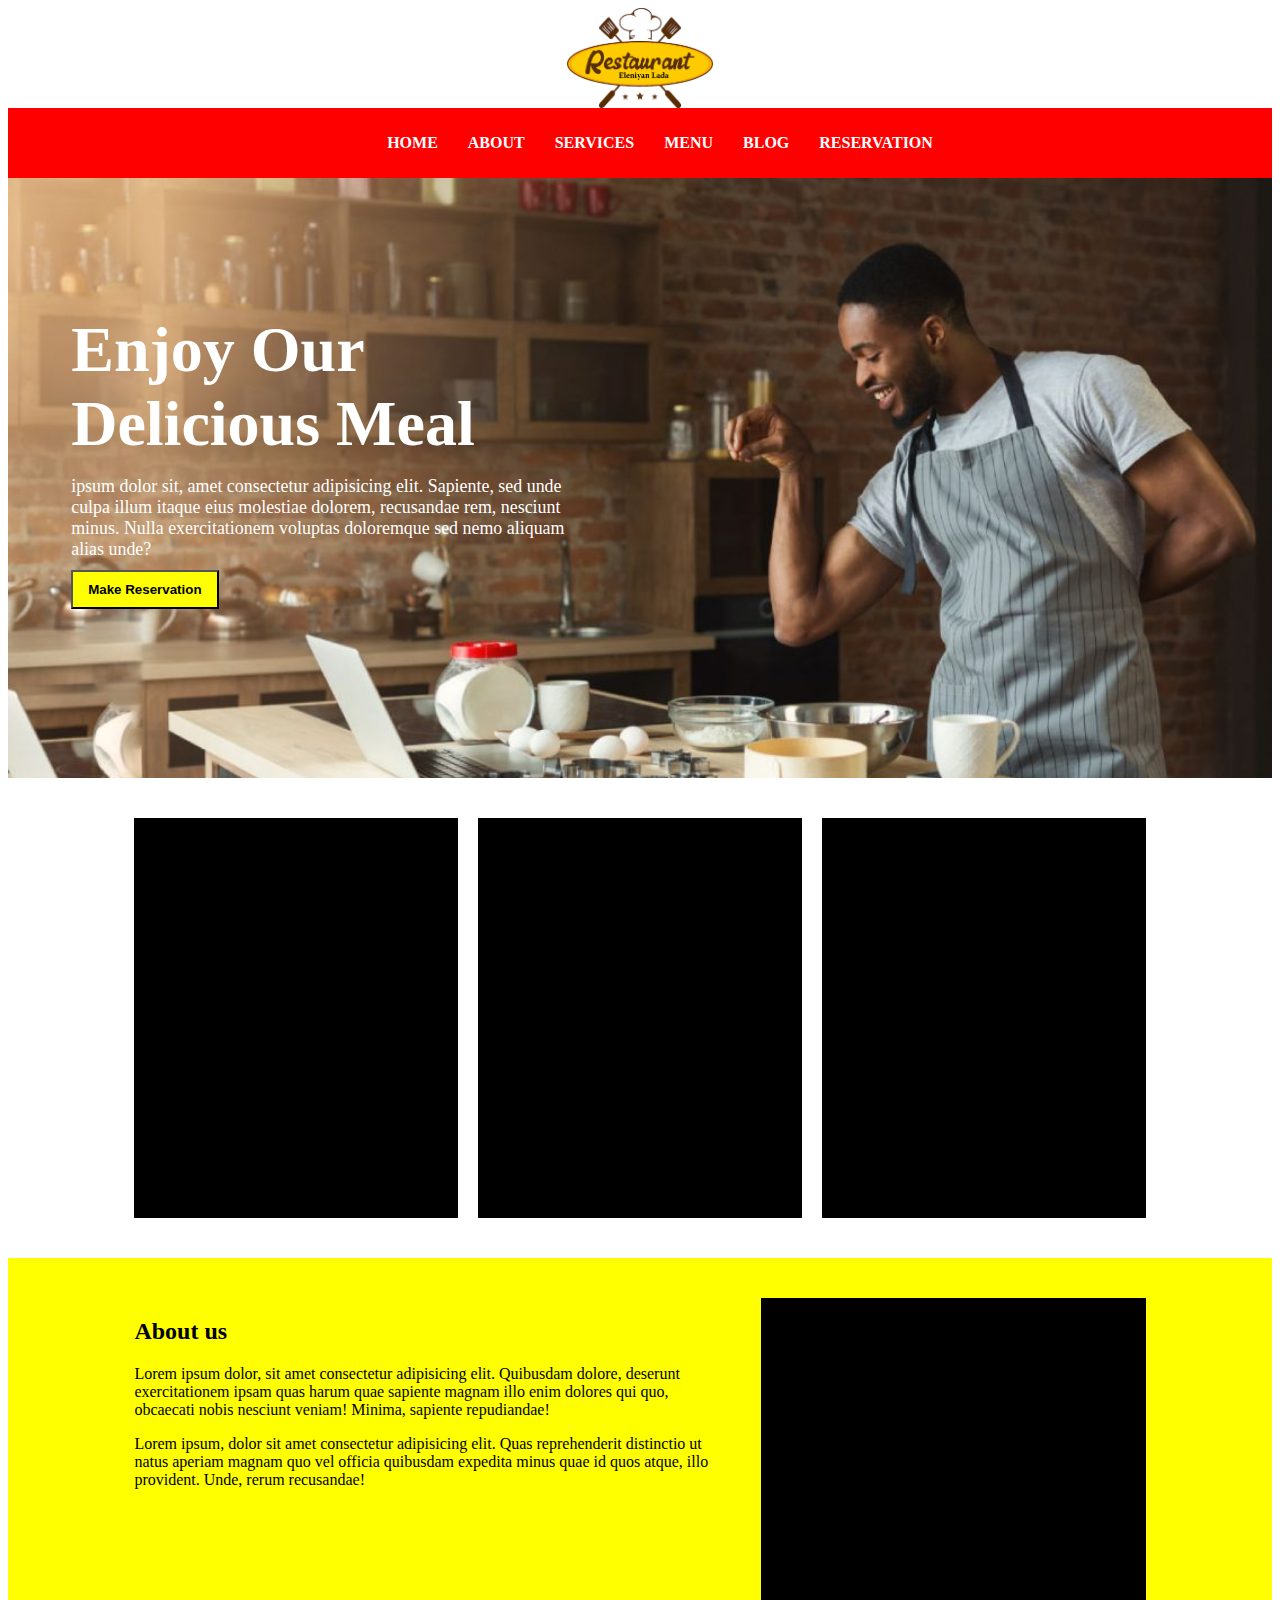
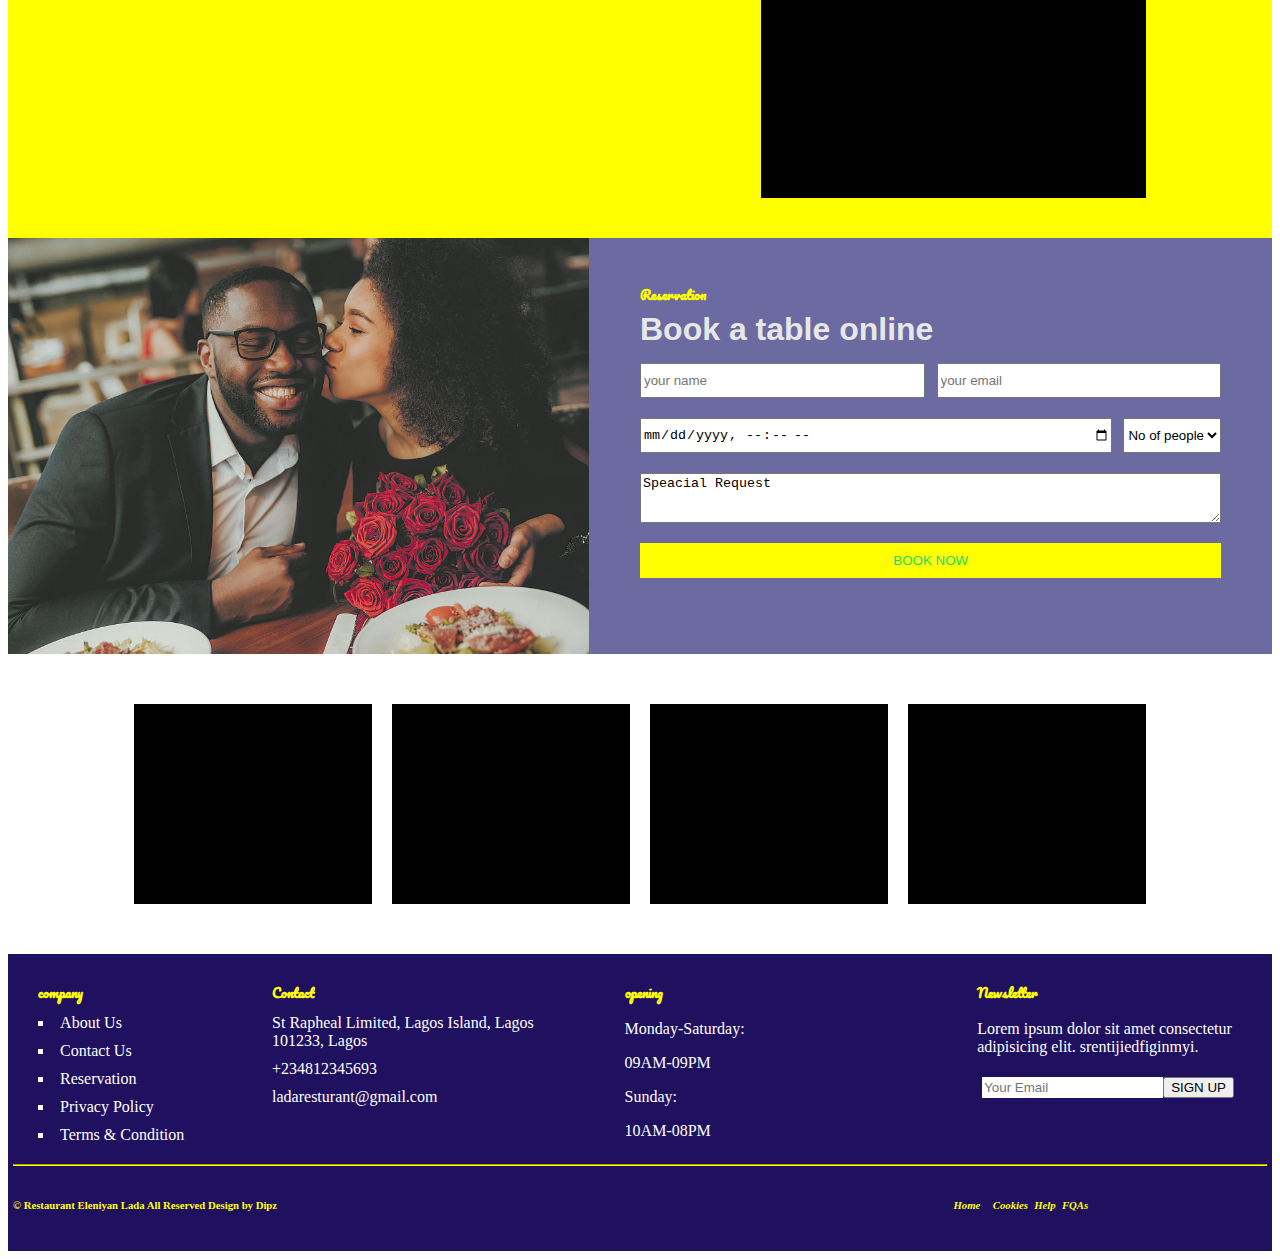
<file: index.html>
<html lang="en">
  <head>
    <meta charset="UTF-8" />
    <meta name="viewport" content="width=device-width, initial-scale=1.0" />
    <title>restaurant dipz</title>
    <link
      href="Favicon@2x.png"
      rel="icon"
      type="image/x-icon"
    />

    <link rel="preconnect" href="https://fonts.googleapis.com" />
    <link rel="preconnect" href="https://fonts.gstatic.com" crossorigin />
    <link
      href="https://fonts.googleapis.com/css2?family=Pacifico&display=swap"
      rel="stylesheet"
    />

    <style>
      nav {
        background-color: red;
        color: white;
        padding: 10px;
      }

      nav a {
        color: white;
        text-decoration: none;
        font-weight: bolder;
        text-transform: uppercase;
      }

      nav a:hover{
        color: yellow;
      }

      nav ul {
        list-style: none;
        display: flex;
        justify-content: center;
        column-gap: 30px;
      }
      .banner {
        background-color: blue;
        height: 600px;
        background-image: url(banner.jpg);
        background-repeat: no-repeat;
        background-size: cover; position: relative;
      }
      .banner div {
        color: white;
        width: 40%;
        position: absolute;
        top: 20%;
        left: 5%;
      }
      .banner h2{
        font-size:5vw ;
        margin: 15px 0;
      }
      .banner p{ font-size: 1.4vw;
        margin: 10px 0;
      }
.banner button{
  padding: 10px 15px;
  background-color: yellow;
  font-weight: bold ;

}
.banner button:hover{background-color: red;
  color: white;
cursor: pointer;
}
      .service {
        display: flex;
        column-gap: 20px;
        padding: 40px 10%;
      }
      .service section {
        height: 400px;
        background-color: black;
        flex: 1;
      }

      .about {
        background-color: yellow;
        display: flex;
        padding: 40px 10%;
        column-gap: 5%;
      }

      .about-img {
        background-color: black;
        height: 500px;
      }
      .reserve {
        display: flex;
      }
      .reserve-img {
        background-image: url(couple.jpg);
        flex: 1;
        background-size: cover;
      }
      .reserve-form {
        flex: 1;
        padding: 40px 4%;
        background-color: rgb(107, 107, 161);
        color: white;
      }

      .reserve-form h5 {
        color: yellow;
        font-family: "Pacifico", cursive;
        margin: 5px 0px;
      }
      .reserve-form h3 {
        color: rgb(231, 231, 231);
        font-family: Arial, Helvetica, sans-serif;
        font-size: 2rem;
        margin: 5px 0px 15px 0px;
      }

      .reserve-form input {
        height: 35px;
        width: 100%;
        margin-bottom: 20px;
      }

      .reserve-form div {
        display: flex;
        column-gap: 2%;
      }

      .reserve-form textarea {
        width: 100%;
        margin-bottom: 20px;
        height: 50px;
      }

      .reserve-form select {
        flex: 1;
        height: 35px;
      }
      .box {
        display: flex;
        column-gap: 20px;
        padding: 50px 10%;
      }
      .box section {
        background-color: black;
        flex: 1;
        height: 200px;
      }
      
      hr{
           border-color: yellow;}

footer li{margin-bottom: 10px;}
footer h5{margin-bottom: 10px;
  color: yellow;
        font-family: "Pacifico", cursive;
        
       }



       .foot{
        width: padding: 5%;
        background-color: rgb(31, 16, 96);
        color: white;
        padding: 5px;
        border: none; 
        
      }


    </style>
  </head>
  <body>
    <header>
      <center>
        <a href="index.html"
          ><img
            src="Lada logo@2x.png"
            alt="logo"
            height="100px"
        /></a>
      </center>
    </header>
    <nav>
      <ul>
        <a href="index.html"><li>Home</li></a>
        <a href="about.html"> <li>About</li></a>
        <a href="service.html"><li>Services</li></a>
        <a href="menu.html"><li>Menu</li></a>
        <a href="blog.html"> <li>Blog</li></a>
        <a href="reserve.html"> <li>Reservation</li></a>
      </ul>
    </nav>

    <main class="banner">
      <div>
        <h2>Enjoy Our Delicious Meal</h2>

        <p>
          ipsum dolor sit, amet consectetur adipisicing elit. Sapiente, sed unde
          culpa illum itaque eius molestiae dolorem, recusandae rem, nesciunt
          minus. Nulla exercitationem voluptas doloremque sed nemo aliquam alias
          unde?
        </p>

        <button>Make Reservation</button>
      </div>
    </main>

    <main class="Service">
      <section></section>
      <section></section>
      <section></section>
    </main>
    <main class="About">
      <section style="flex: 3">
        <h2>About us</h2>
        <p>
          Lorem ipsum dolor, sit amet consectetur adipisicing elit. Quibusdam
          dolore, deserunt exercitationem ipsam quas harum quae sapiente magnam
          illo enim dolores qui quo, obcaecati nobis nesciunt veniam! Minima,
          sapiente repudiandae!
        </p>
        <p>
          Lorem ipsum, dolor sit amet consectetur adipisicing elit. Quas
          reprehenderit distinctio ut natus aperiam magnam quo vel officia
          quibusdam expedita minus quae id quos atque, illo provident. Unde,
          rerum recusandae!
        </p>
      </section>
      <section class="about-img" style="flex: 2"></section>
    </main>
    <main class="reserve">
      <section class="reserve-img"></section>

      <section class="reserve-form">
        <form>
          <h5>Reservation</h5>
          <h3>Book a table online</h3>
          <div>
            <input type="text" placeholder="your name" />
            <input type="email" placeholder="your email" name="http" id="" />
          </div>
          <div>
            <input type="datetime-local" placeholder="date & time" id="" />
            <select>
              <option>No of people</option>
              <option>1 person</option>
              <option>2 people</option>
              <option>3 people</option>
              <option>4 people</option>
              <option>5 people</option>
            </select>
          </div>
          <textarea rows="10px">Speacial Request</textarea>
          <input
            type="submit"
            value="BOOK NOW"
            style="
              background-color: yellow;
              color: rgb(23, 220, 118);
              border: none;
            "
          />
        </form>
      </section>
    </main>
    <main class="box">
      <section></section>
      <section></section>
      <section></section>
      <section></section>
    </main>


 
  
    <footer>
     
    
      <footer class="foot">
  
        <section style="display: flex;
         column-gap: 5%;
          flex: 1;">
        <div style="list-style: square;
         margin: 0 2%;">
  
  
  
  
  
  
          <h5 class="com">company</h5>
        <li>About Us</li>
        <li>Contact Us</li>
        <li>Reservation</li>
        <li>Privacy Policy</li>
        <li>Terms & Condition</li>
          </div>
  <div style="list-style: none; flex: 1;">
  <h5 class="con">Contact</h5>
  <li>St Rapheal Limited, Lagos Island, Lagos 101233, Lagos</li>
  <li>+234812345693</li>
  <li>ladaresturant@gmail.com</li>
  </div>
  <div style="flex: 1;">
  <h5 class="ope">opening</h5>
  <p>Monday-Saturday:</p>
  <p>09AM-09PM</p>
  <p>Sunday:</p>
  <p>10AM-08PM</p>
  
  </div>
  <div style="flex: 1;">
    <h5 class="new">Newsletter</h5>
    
    <p>Lorem ipsum dolor sit amet consectetur <br>adipisicing elit. srentijiedfiginmyi.</p>
  
    <aside style="display: flex; width: 100%; padding: 5px; ">
      <input type="email" placeholder="Your Email" style="border: none; flex 2">
    
      <input type="submit" value="SIGN UP" >
  
    </div>
  
  </section>
   
  <hr>
  
        <section style="display: flex;">
          
            <h6 style="flex: 3; color: yellow;">
              &#169; Restaurant Eleniyan Lada All Reserved Design by Dipz
        
            </h6>
        <h6 style="display: flex;list-style: none; column-gap: 2%; flex: 1; color:yellow ;">
         <I> <li>Home<li></I>
         <I> <li>Cookies</li></I>
         <I><li>Help</li></I>
         <I><li>FQAs</li></I>
        </H6>  
        </section>
      
      
      </footer>




   
  </body>
</html>
</file>
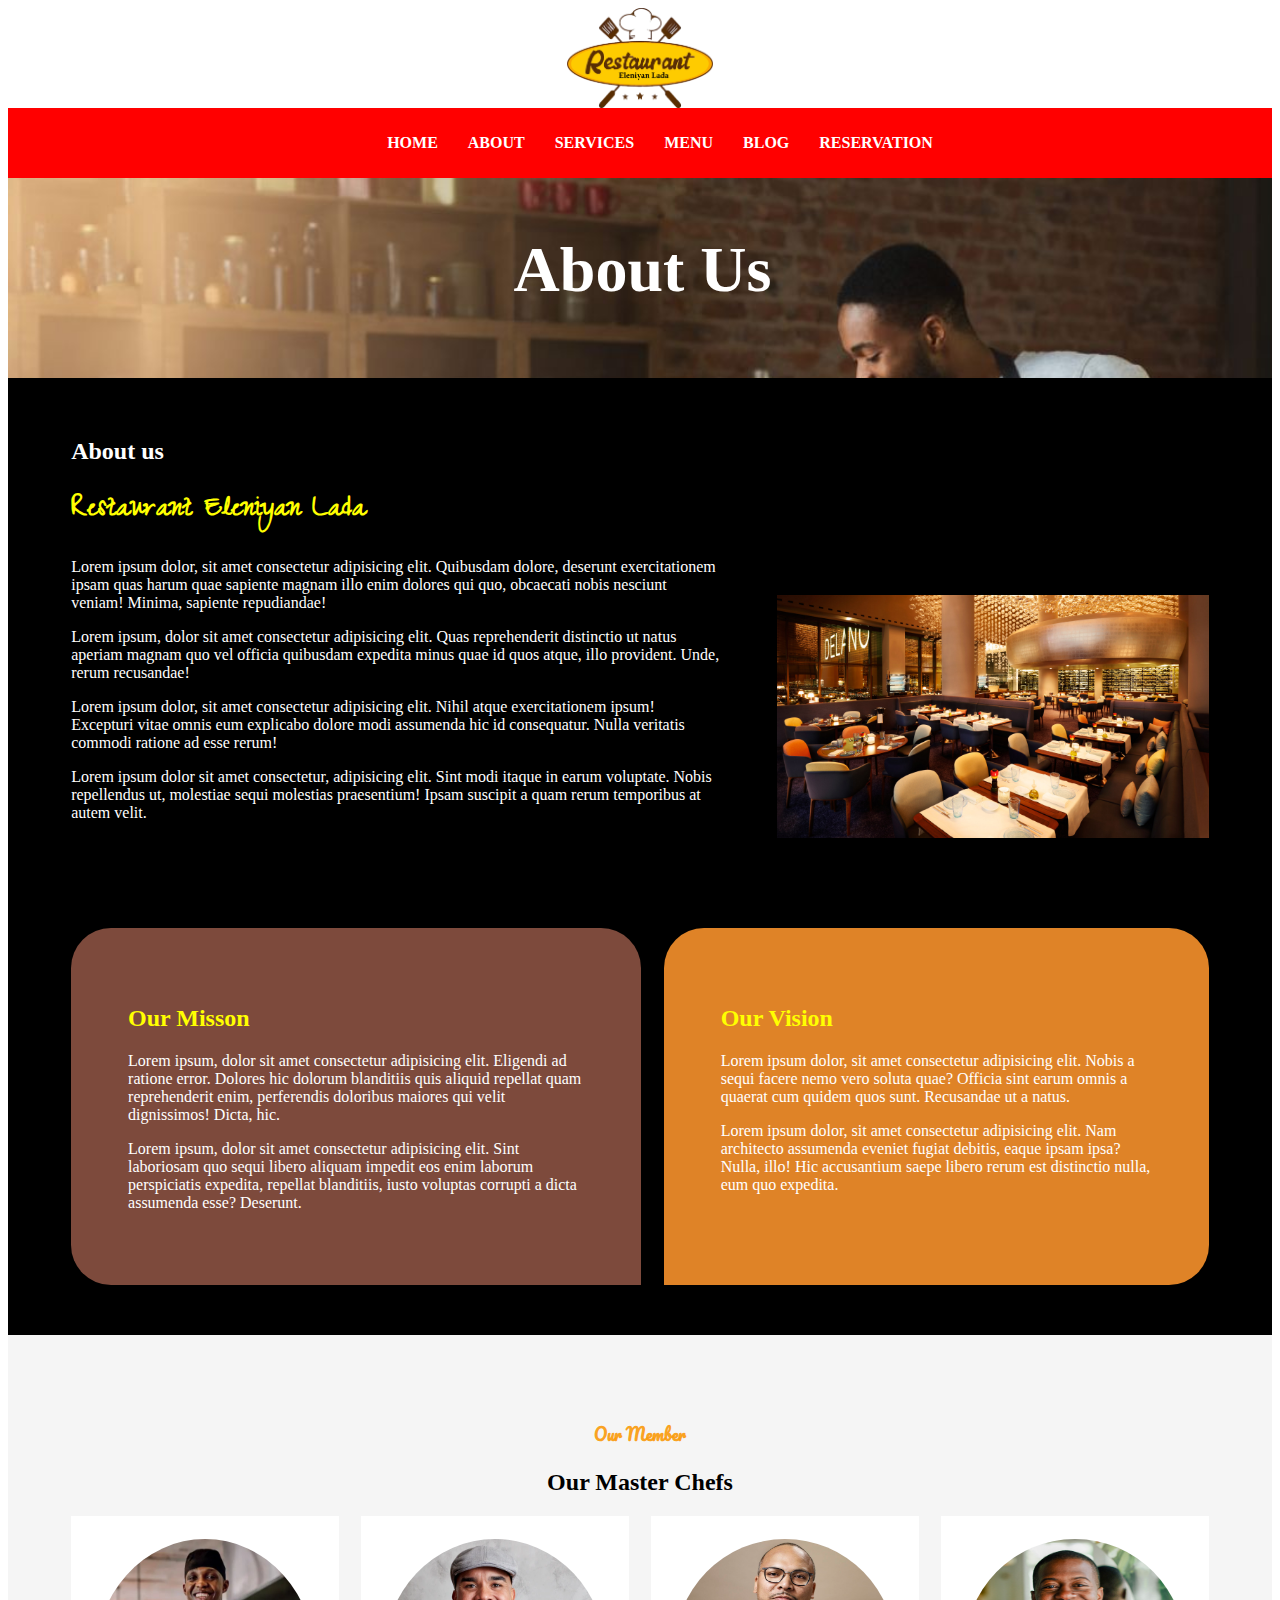
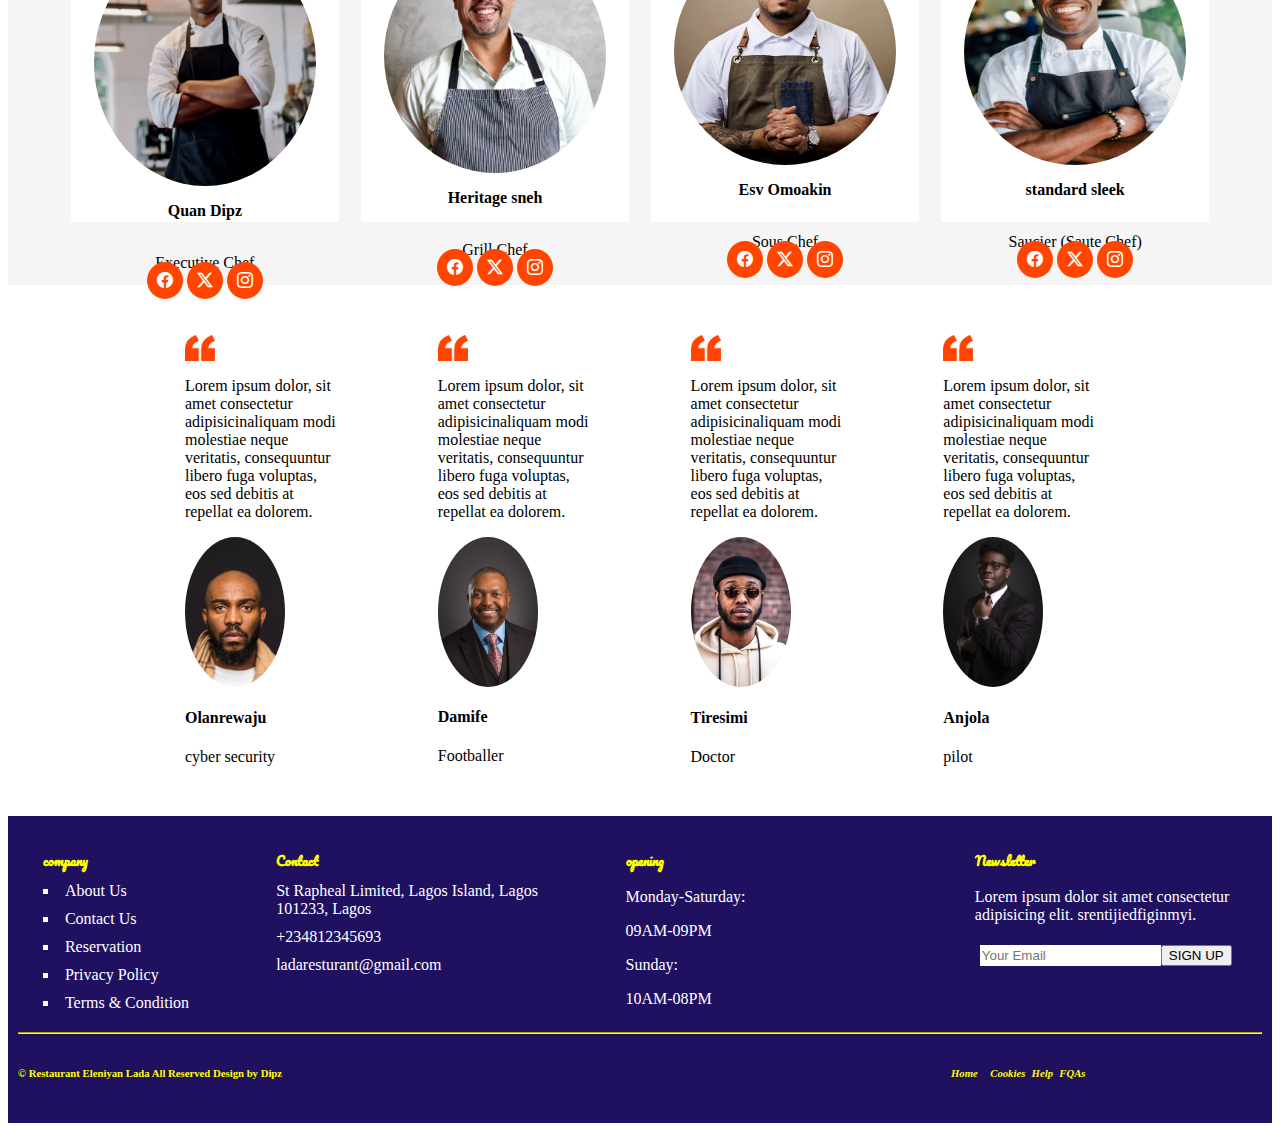
<file: about.html>
<html lang="en">
  <head>
    <meta charset="UTF-8" />
    <meta name="viewport" content="width=device-width, initial-scale=1.0" />
    <title>restaurant dipz</title>
    <link
      href="Favicon@2x.png"
      rel="icon"
      type="image/x-icon"
    />

    <link rel="preconnect" href="https://fonts.googleapis.com" />
    <link rel="preconnect" href="https://fonts.gstatic.com" crossorigin />
    <link
      href="https://fonts.googleapis.com/css2?family=Pacifico&display=swap"
      rel="stylesheet"
    />
    <link rel="preconnect" href="https://fonts.googleapis.com">
<link rel="preconnect" href="https://fonts.gstatic.com" crossorigin>
<link href="https://fonts.googleapis.com/css2?family=Abril+Fatface&family=Pacifico&family=Zeyada&display=swap" rel="stylesheet">

    <style>

@import url("https://cdn.jsdelivr.net/npm/bootstrap-icons@1.11.3/font/bootstrap-icons.min.css");


#sticky{

position: sticky;
top:0;
z-index: 2;
background-color: white;

}





      nav {
        background-color: red;
        color: white;
        padding: 10px;
      }

      nav a {
        color: white;
        text-decoration: none;
        font-weight: bolder;
        text-transform: uppercase;
      }

      nav a:hover{
        color: yellow;
      }

      nav ul {
        list-style: none;
        display: flex;
        justify-content: center;
        column-gap: 30px;
      }
      .banner {
        background-color: blue;
        height: 200px;
        background-image: url(banner.jpg);
        background-repeat: no-repeat;
        background-size: cover; position: relative;
      }
      .banner div {
        color: white;
        width: 40%;
        position: absolute;
        top: 20%;
        left: 40%;
      }
      .banner h2{
        font-size:5vw ;
        margin: 15px 0;
      }
     
.banner button:hover{background-color: red;
  color: white;
cursor: pointer;
}
      .service {
        display: flex;
        column-gap: 20px;
        padding: 40px 10%;
      }
      .service section {
        height: 400px;
        background-color: black;
        flex: 1;
      }

      .about {
        background-color: black;
        display: flex;
        padding: 40px 5%;
        column-gap: 5%;
        align-items: end;
      }
      .about p {
        color: white;
      }
      
      
      .buju {background-color:rgb(223, 131, 39);
 padding: 5% 5%; border-top-right-radius: 40px; 
border-top-left-radius: 40px;
 border-bottom-right-radius: 40px;}

    .team {
padding: 5%;
background-color: whitesmoke;

    }
.team h4 {
  color: rgba(250, 155, 13, 0.923);
font-family:  "Pacifico", cursive;
}
    .team section{
      display: flex;
      column-gap: 2%;
    }
    .team img{
      border-radius: 50%;
      width: 100%;
      transition: height 1s;

            overflow: hidden;
    }

    .team div:hover {
            height: 300px;
            
        }

    .team i {
            background-color: orangered;
            color: white;
            padding: 10px;
            border-radius: 50%;
            
            
            
        }




    .team div{
      flex: 1;
            text-align: center;
            background-color: white;
            padding: 2%;
            height: 260px;
            
    }


    .if {
            display: flex;
            column-gap: 5%px;
            padding: 0% 10%;
        }

        .if article {
            flex: 1;

        }

        .if section {
            
            align-items: center;
            padding: 5% 5%;
            column-gap: 3%;
        }

        article img {
            border-radius: 50%;
            width: 100px;
        }

        .if article {

            margin: 0
        }

        .if aside {
            flex: 8;
        }

    
      
    
    
  




      .box {
        display: flex;
        column-gap: 5%;
        padding: 5%;
      }
      .box section {
        background-color: rgb(0, 0, 0);
        flex: 1;
        border-radius: 20px; height: 250px;
        text-align: center;padding: 3%; margin: 5px 0px;
      }

      footer {
        background-color: rgb(31, 16, 96);
        color: white;
        padding: 5px;
        border: none; 
      }
      
.box p{color: white;}


.box h3{ font-family: "Pacifico", cursive;
        color: yellow}

        
        hr{
           border-color: yellow;}

footer li{margin-bottom: 10px;}
footer h5{margin-bottom: 10px;
  color: yellow;
        font-family: "Pacifico", cursive;
       }
       @media only screen and (max-width:600px){

        .about {
        background-color: black;
        display: flex;
        padding: 40px 5%;
        flex-direction: column-reverse;} 
       }

       .foot{
        width: padding: 5%;
      }
     

       

    </style>
  </head>
  <body>

   <main id="sticky">
      
      <header>
        <center>
          <a href="index.html"
            ><img
              src="Lada logo@2x.png"
              alt="logo"
              height="100px"
          /></a>
        </center>
      </header>
      <nav>
        <ul>
          <a href="index.html"><li>Home</li></a>
          <a href="about.html"> <li>About</li></a>
          <a href="service.html"><li>Services</li></a>
          <a href="menu.html"><li>Menu</li></a>
          <a href="blog.html"> <li>Blog</li></a>
          <a href="reserve.html"> <li>Reservation</li></a>
        </ul>
      </nav>
  
   </main>

    <main class="banner">
      <div>
        <h2>About Us</h2>

    </main>

    <main class="About">
      <section style="flex: 3">
        <h2 style="color: white;">
          About us</h2>


        <h1 style="
        font-family: 'Zeyada', cursive;
         color: yellow;" >
         Restaurant Eleniyan Lada</h1>
        
        <p>
          Lorem ipsum dolor, sit amet consectetur adipisicing elit. Quibusdam
          dolore, deserunt exercitationem ipsam quas harum quae sapiente magnam
          illo enim dolores qui quo, obcaecati nobis nesciunt veniam! Minima,
          sapiente repudiandae!
        </p>
        <p>
          Lorem ipsum, dolor sit amet consectetur adipisicing elit. Quas
          reprehenderit distinctio ut natus aperiam magnam quo vel officia
          quibusdam expedita minus quae id quos atque, illo provident. Unde,
          rerum recusandae!
        </p>
        <p>Lorem ipsum dolor, sit amet consectetur adipisicing elit. Nihil atque exercitationem ipsum! Excepturi vitae omnis eum explicabo dolore modi assumenda hic id consequatur. Nulla veritatis commodi ratione ad esse rerum!</p>
        <p>Lorem ipsum dolor sit amet consectetur, adipisicing elit. Sint modi itaque in earum voluptate. Nobis repellendus ut, molestiae sequi molestias praesentium! Ipsam suscipit a quam rerum temporibus at autem velit.</p>
        
      </section>
      <section style="flex: 2;">
      <img src="aboutpic.jpg" 
      width="100%"> 
      
     </section>
   

    </main>
      
     <div style="display: flex; 
     column-gap: 2%;
      background-color: black; 
      color: white;
       padding: 4% 5%;">

      <section style="background-color:rgba(144, 85, 69, 0.872);
       padding: 5% 5%;
        border-top-right-radius: 40px; 
        border-bottom-left-radius: 40px;
         border-top-left-radius: 40px; ">


        <h2 style="color: yellow;">Our Misson</h2>
        
        <p>Lorem ipsum, dolor sit amet consectetur adipisicing elit. Eligendi ad ratione error. Dolores hic dolorum blanditiis quis aliquid repellat quam reprehenderit enim, perferendis doloribus maiores qui velit dignissimos! Dicta, hic.</p>
        <p>Lorem ipsum, dolor sit amet consectetur adipisicing elit. Sint laboriosam quo sequi libero aliquam impedit eos enim laborum perspiciatis expedita, repellat blanditiis, iusto voluptas corrupti a dicta assumenda esse? Deserunt.</p>
      </section>

<section class="buju">


<h2 style="color: yellow;">Our Vision</h2>
<p>Lorem ipsum dolor, sit amet consectetur adipisicing elit. Nobis a sequi facere nemo vero soluta quae? Officia sint earum omnis a quaerat cum quidem quos sunt. Recusandae ut a natus.</p>
<p>Lorem ipsum dolor, sit amet consectetur adipisicing elit. Nam architecto assumenda eveniet fugiat debitis, eaque ipsam ipsa? Nulla, illo! Hic accusantium saepe libero rerum est distinctio nulla, eum quo expedita.</p>

</section>

     </div>

     <main  class="team">
<center><h4>Our Member</h4></center>
<center><h2>Our Master Chefs</h2></center>
<section>

<div>
<img src="chef3.jpg" height="95%">
<p><b>Quan Dipz</b></p> <br>
Executive Chef



<article>
  <i class="bi bi-facebook"></i>
  <i class="bi bi-twitter-x"></i>
  <i class="bi bi-instagram"></i>
</article>


</div>



<div>
  <img src="chef2.webp" height="90%">
  <p><b>Heritage sneh</b></p> <br>
  Grill Chef

  <article><i class="bi bi-facebook"></i>
    <i class="bi bi-twitter-x"></i>
    <i class="bi bi-instagram"></i>
</article>
  </div>


  
<div>
  <img src="chef1.jpeg" height="87%" >
  <p><b>Esv Omoakin</b></p> <br>
  Sous Chef

  <article><i class="bi bi-facebook"></i>
    <i class="bi bi-twitter-x"></i>
    <i class="bi bi-instagram"></i>
</article>
  </div>


  
<div >
  <img src="chef4.jpg"  width="50%" height="87%">
  <p><b>standard sleek</b></p> <br>
  Saucier (Saute Chef)


  <article><i class="bi bi-facebook"></i>
    <i class="bi bi-twitter-x"></i>
    <i class="bi bi-instagram"></i>
</article>
  </div>
</section>





     </main>
<Main class="if">
<Section>
<img src="symbol of hope.jpg" width="30px">
<p>Lorem ipsum dolor, sit amet consectetur adipisicinaliquam modi molestiae neque veritatis, consequuntur libero fuga voluptas, eos sed debitis at repellat ea dolorem.</p>


  <div>
<article><img src="cost4.jpeg"></article>

<aside>
<h4><b>Olanrewaju</b></h4>
cyber security
</aside>
  </div>
</Section>


<Section>
  <img src="symbol of hope.jpg" width="30px">
  <p>Lorem ipsum dolor, sit amet consectetur adipisicinaliquam modi molestiae neque veritatis, consequuntur libero fuga voluptas, eos sed debitis at repellat ea dolorem.</p>
  
  
    <div>
  <article><img src="cost2.jpeg"></article>

  <aside>
  <h4><b>Damife</b></h4>
  Footballer
  </aside>
    </div>
  </Section>

  <Section>
    <img src="symbol of hope.jpg" width="30px">
    <p>Lorem ipsum dolor, sit amet consectetur adipisicinaliquam modi molestiae neque veritatis, consequuntur libero fuga voluptas, eos sed debitis at repellat ea dolorem.</p>
    
    
      <div>
    <article><img src="cost3.jpg"></article>
    <aside>
    <h4><b>Tiresimi</b></h4>
    Doctor
  </aside>
        
      </div>
    </Section>


    <Section>
      <img src="symbol of hope.jpg" width="30px">
      <p>Lorem ipsum dolor, sit amet consectetur adipisicinaliquam modi molestiae neque veritatis, consequuntur libero fuga voluptas, eos sed debitis at repellat ea dolorem.</p>
      
      
        <div>
      <article><img src="cost1.jpg" width="0%" ></article>

      <aside>
      <h4><b>Anjola</b></h4>
      pilot
    </aside>
        </div>
      </Section>


</Main>
    
  
    <footer>
     
    
    <footer class="foot">

      <section style="display: flex;
       column-gap: 5%;
        flex: 1;">
      <div style="list-style: square;
       margin: 0 2%;">






        <h5 class="com">company</h5>
      <li>About Us</li>
      <li>Contact Us</li>
      <li>Reservation</li>
      <li>Privacy Policy</li>
      <li>Terms & Condition</li>
        </div>
<div style="list-style: none; flex: 1;">
<h5 class="con">Contact</h5>
<li>St Rapheal Limited, Lagos Island, Lagos 101233, Lagos</li>
<li>+234812345693</li>
<li>ladaresturant@gmail.com</li>
</div>
<div style="flex: 1;">
<h5 class="ope">opening</h5>
<p>Monday-Saturday:</p>
<p>09AM-09PM</p>
<p>Sunday:</p>
<p>10AM-08PM</p>

</div>
<div style="flex: 1;">
  <h5 class="new">Newsletter</h5>
  
  <p>Lorem ipsum dolor sit amet consectetur <br>adipisicing elit. srentijiedfiginmyi.</p>

  <aside style="display: flex; width: 100%; padding: 5px; ">
    <input type="email" placeholder="Your Email" style="border: none; flex 2">
  
    <input type="submit" value="SIGN UP" >

  </div>

</section>
 
<hr>

      <section style="display: flex;">
        
          <h6 style="flex: 3; color: yellow;">
            &#169; Restaurant Eleniyan Lada All Reserved Design by Dipz
      
          </h6>
      <h6 style="display: flex;list-style: none; column-gap: 2%; flex: 1; color:yellow ;">
       <I> <li>Home<li></I>
       <I> <li>Cookies</li></I>
       <I><li>Help</li></I>
       <I><li>FQAs</li></I>
      </H6>  
      </section>
    
    
    </footer>
  </body>
</html>
</file>
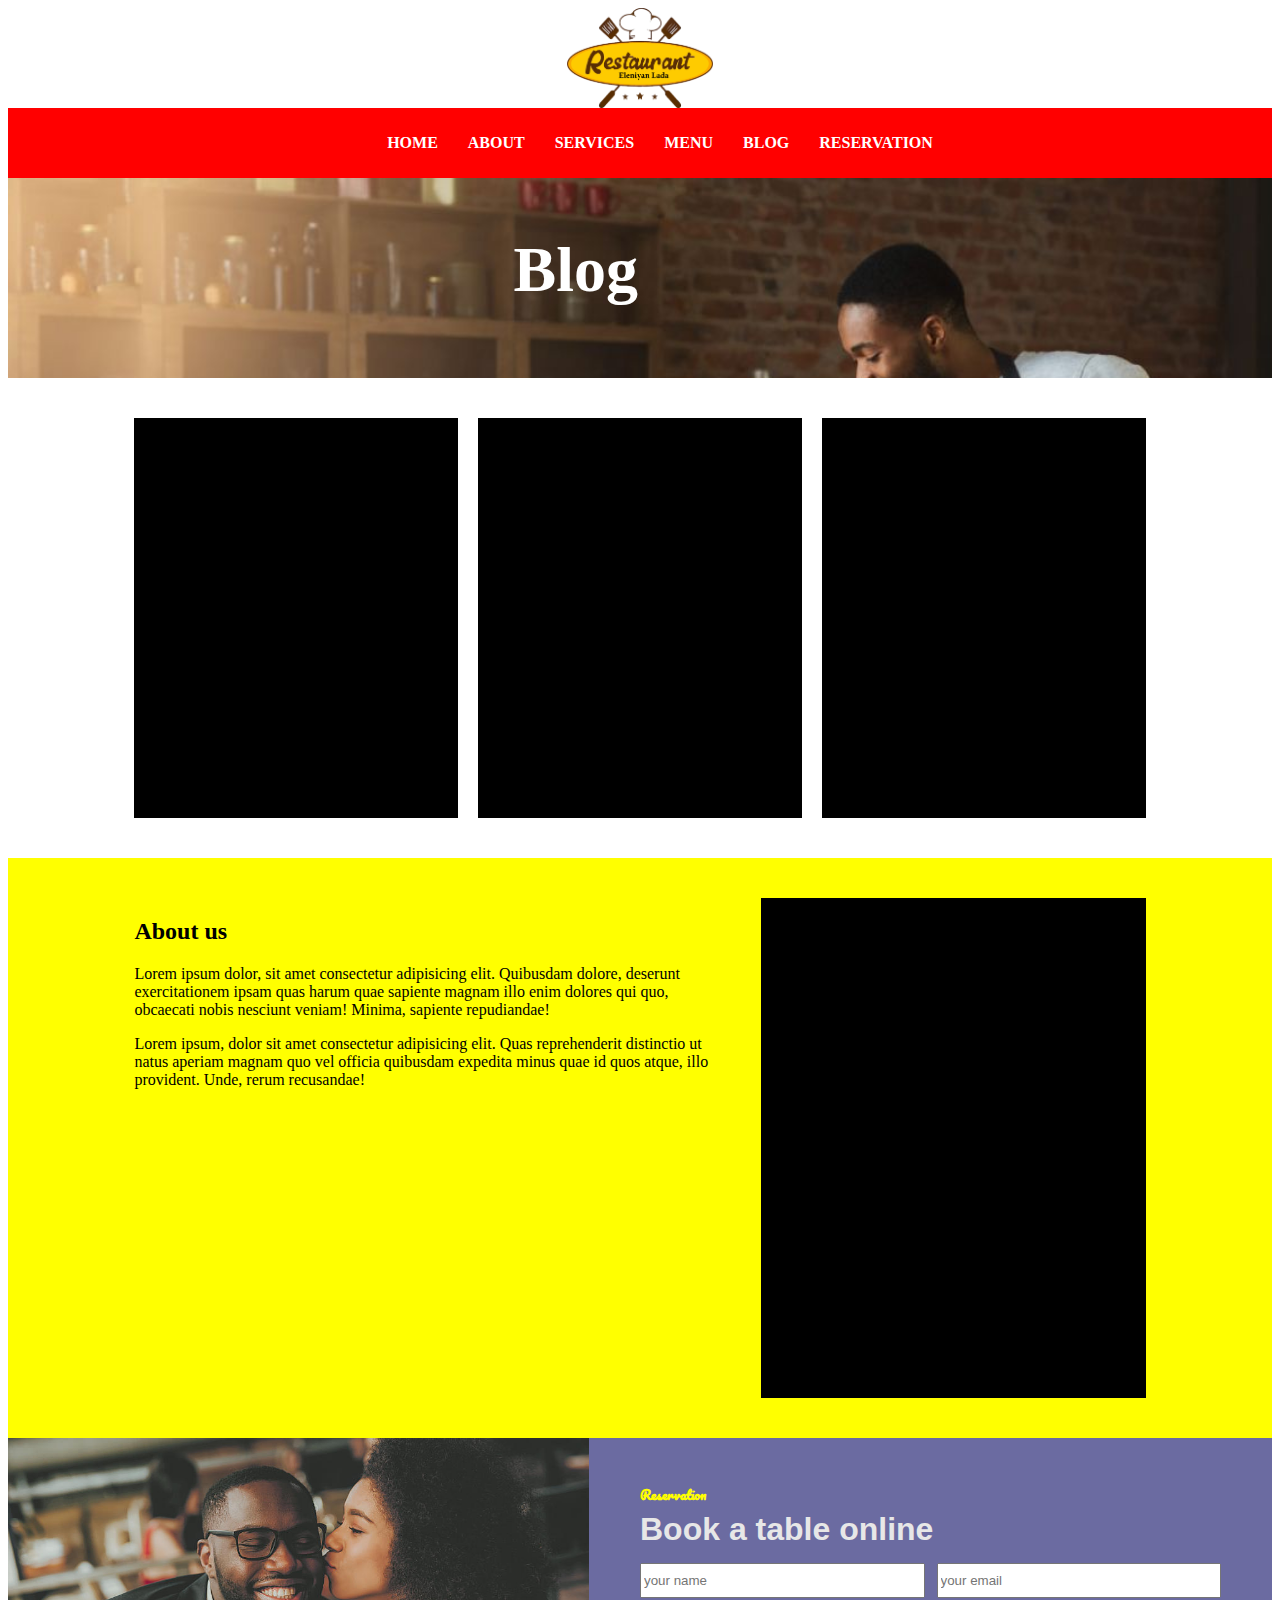
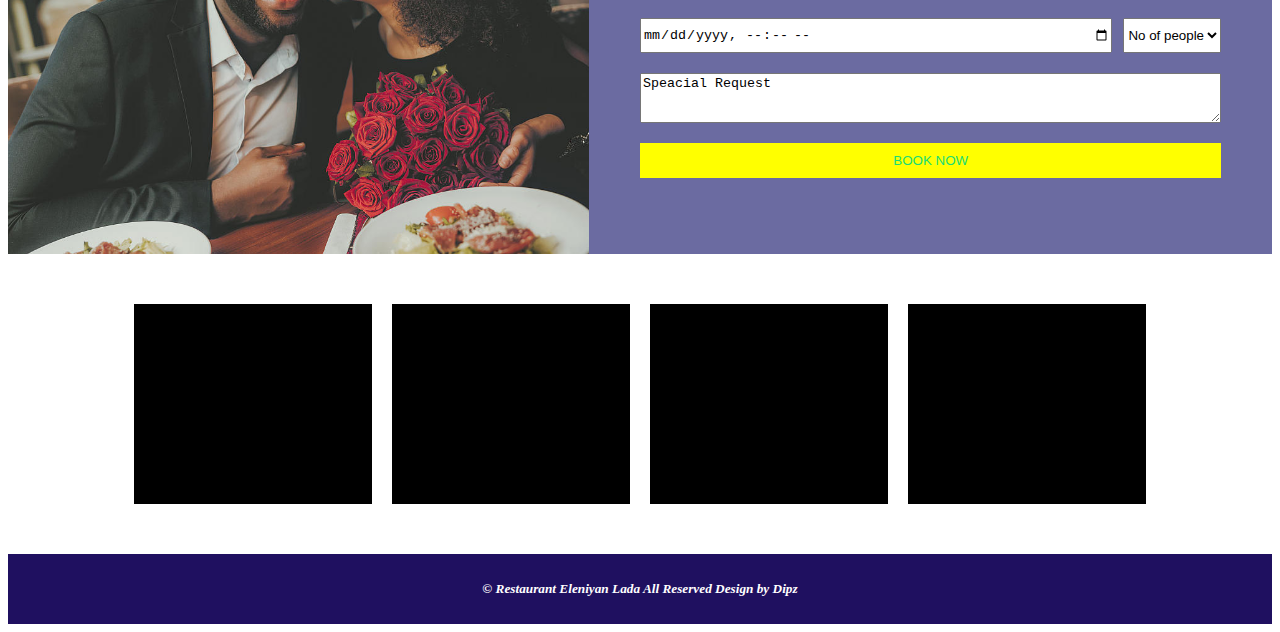
<file: blog.html>
<html lang="en">
  <head>
    <meta charset="UTF-8" />
    <meta name="viewport" content="width=device-width, initial-scale=1.0" />
    <title>restaurant dipz</title>
    <link
      href="Favicon@2x.png"
      rel="icon"
      type="image/x-icon"
    />

    <link rel="preconnect" href="https://fonts.googleapis.com" />
    <link rel="preconnect" href="https://fonts.gstatic.com" crossorigin />
    <link
      href="https://fonts.googleapis.com/css2?family=Pacifico&display=swap"
      rel="stylesheet"
    />

    <style>
      nav {
        background-color: red;
        color: white;
        padding: 10px;
      }

      nav a {
        color: white;
        text-decoration: none;
        font-weight: bolder;
        text-transform: uppercase;
      }

      nav a:hover{
        color: yellow;
      }

      nav ul {
        list-style: none;
        display: flex;
        justify-content: center;
        column-gap: 30px;
      }
      .banner {
        background-color: blue;
        height: 200px;
        background-image: url(banner.jpg);
        background-repeat: no-repeat;
        background-size: cover; position: relative;
      }
      .banner div {
        color: white;
        width: 40%;
        position: absolute;
        top: 20%;
        left: 40%;
      }
      .banner h2{
        font-size:5vw ;
        margin: 15px 0;
      }
     
.banner button:hover{background-color: red;
  color: white;
cursor: pointer;
}
      .service {
        display: flex;
        column-gap: 20px;
        padding: 40px 10%;
      }
      .service section {
        height: 400px;
        background-color: black;
        flex: 1;
      }

      .about {
        background-color: yellow;
        display: flex;
        padding: 40px 10%;
        column-gap: 5%;
      }

      .about-img {
        background-color: black;
        height: 500px;
      }
      .reserve {
        display: flex;
      }
      .reserve-img {
        background-image: url(couple.jpg);
        flex: 1;
        background-size: cover;
      }
      .reserve-form {
        flex: 1;
        padding: 40px 4%;
        background-color: rgb(107, 107, 161);
        color: white;
      }

      .reserve-form h5 {
        color: yellow;
        font-family: "Pacifico", cursive;
        margin: 5px 0px;
      }
      .reserve-form h3 {
        color: rgb(231, 231, 231);
        font-family: Arial, Helvetica, sans-serif;
        font-size: 2rem;
        margin: 5px 0px 15px 0px;
      }

      .reserve-form input {
        height: 35px;
        width: 100%;
        margin-bottom: 20px;
      }

      .reserve-form div {
        display: flex;
        column-gap: 2%;
      }

      .reserve-form textarea {
        width: 100%;
        margin-bottom: 20px;
        height: 50px;
      }

      .reserve-form select {
        flex: 1;
        height: 35px;
      }
      .box {
        display: flex;
        column-gap: 20px;
        padding: 50px 10%;
      }
      .box section {
        background-color: black;
        flex: 1;
        height: 200px;
      }
      footer {
        background-color: rgb(31, 16, 96);
        color: white;
        padding: 5px;
        border: none;
      }
    </style>
  </head>
  <body>
    <header>
      <center>
        <a href="index.html"
          ><img
            src="Lada logo@2x.png"
            alt="logo"
            height="100px"
        /></a>
      </center>
    </header>
    <nav>
      <ul>
        <a href="index.html"><li>Home</li></a>
        <a href="about.html"> <li>About</li></a>
        <a href="service.html"><li>Services</li></a>
        <a href="menu.html"><li>Menu</li></a>
        <a href="blog.html"> <li>Blog</li></a>
        <a href="reserve.html"> <li>Reservation</li></a>
      </ul>
    </nav>

    <main class="banner">
      <div>
        <h2>Blog</h2>

    </main>

    <main class="Service">
      <section></section>
      <section></section>
      <section></section>
    </main>
    <main class="About">
      <section style="flex: 3">
        <h2>About us</h2>
        <p>
          Lorem ipsum dolor, sit amet consectetur adipisicing elit. Quibusdam
          dolore, deserunt exercitationem ipsam quas harum quae sapiente magnam
          illo enim dolores qui quo, obcaecati nobis nesciunt veniam! Minima,
          sapiente repudiandae!
        </p>
        <p>
          Lorem ipsum, dolor sit amet consectetur adipisicing elit. Quas
          reprehenderit distinctio ut natus aperiam magnam quo vel officia
          quibusdam expedita minus quae id quos atque, illo provident. Unde,
          rerum recusandae!
        </p>
      </section>
      <section class="about-img" style="flex: 2"></section>
    </main>
    <main class="reserve">
      <section class="reserve-img"></section>

      <section class="reserve-form">
        <form>
          <h5>Reservation</h5>
          <h3>Book a table online</h3>
          <div>
            <input type="text" placeholder="your name" />
            <input type="email" placeholder="your email" name="http" id="" />
          </div>
          <div>
            <input type="datetime-local" placeholder="date & time" id="" />
            <select>
              <option>No of people</option>
              <option>1 person</option>
              <option>2 people</option>
              <option>3 people</option>
              <option>4 people</option>
              <option>5 people</option>
            </select>
          </div>
          <textarea rows="10px">Speacial Request</textarea>
          <input
            type="submit"
            value="BOOK NOW"
            style="
              background-color: yellow;
              color: rgb(23, 220, 118);
              border: none;
            "
          />
        </form>
      </section>
    </main>
    <main class="box">
      <section></section>
      <section></section>
      <section></section>
      <section></section>
    </main>
    <footer>
      <center>
        <i
          ><h5>
            &#169; Restaurant Eleniyan Lada All Reserved Design by Dipz
          </h5></i
        >
      </center>
    </footer>
  </body>
</html>
</file>
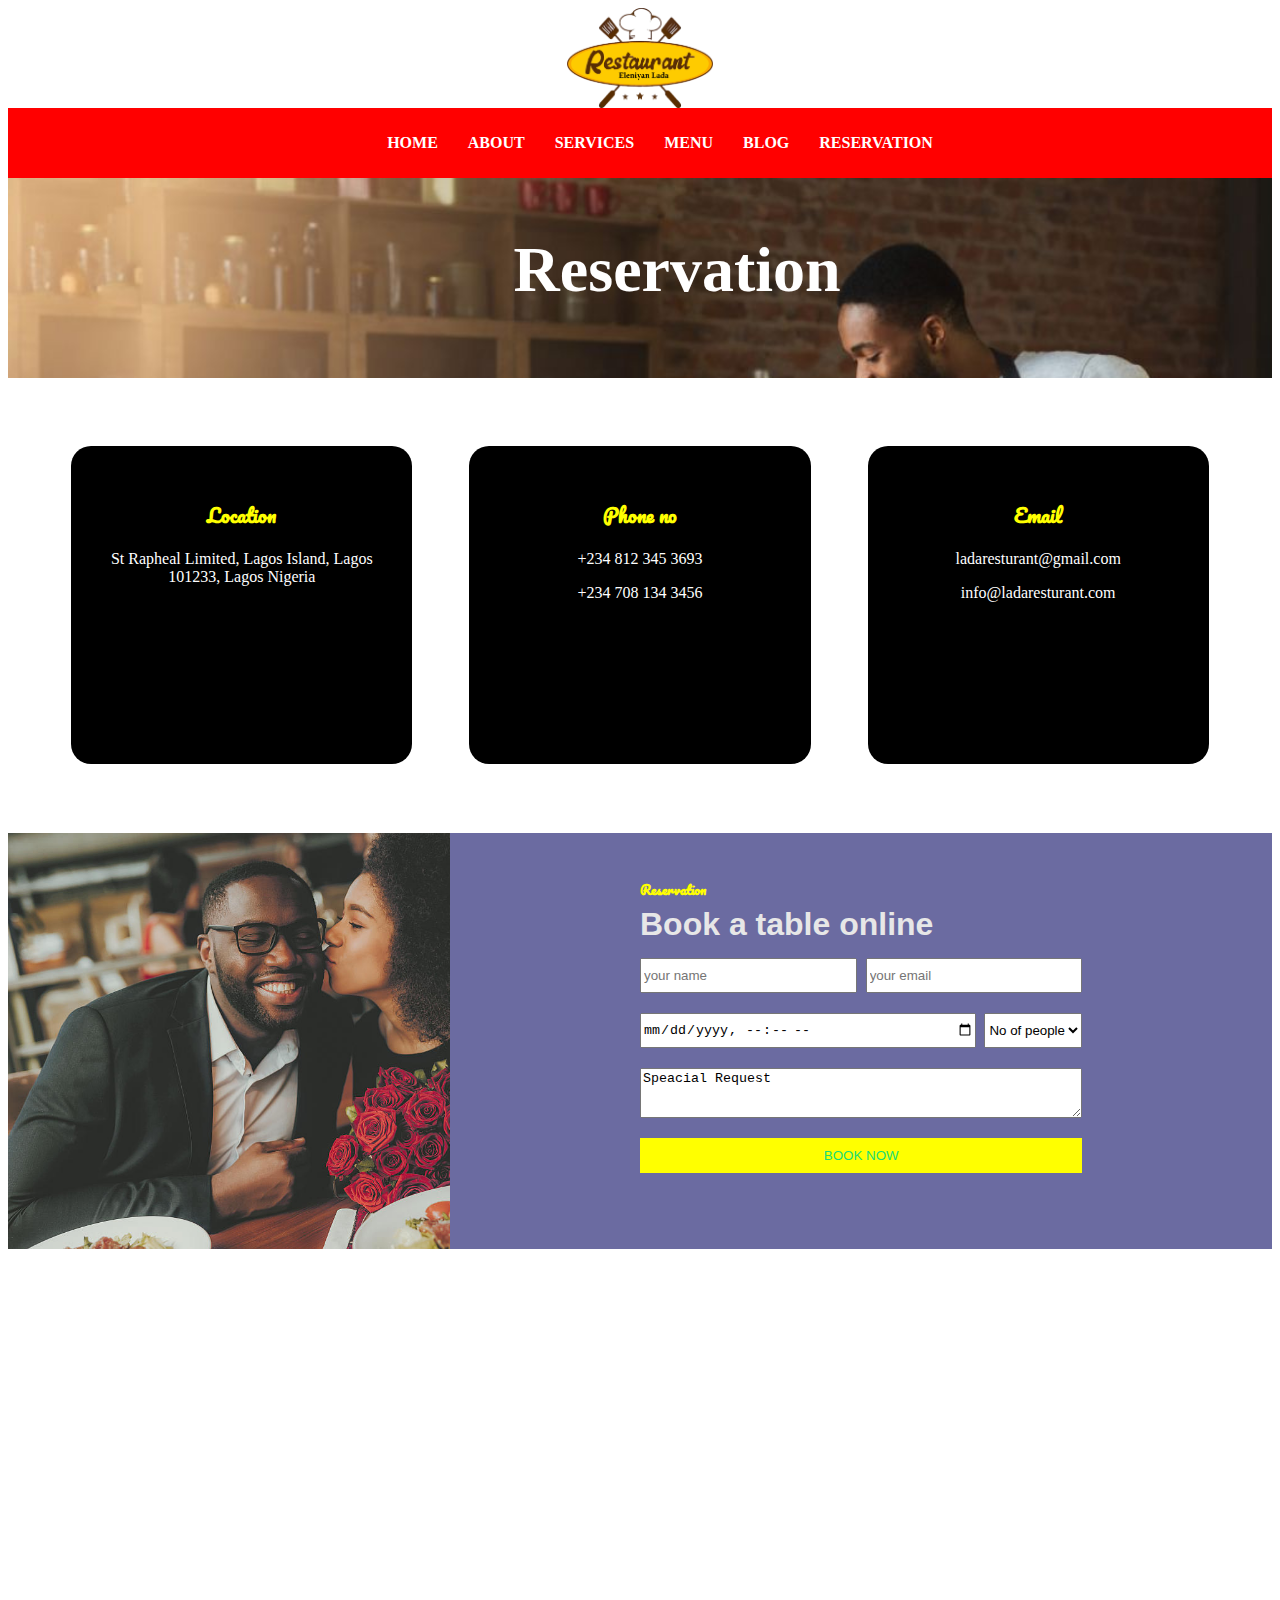
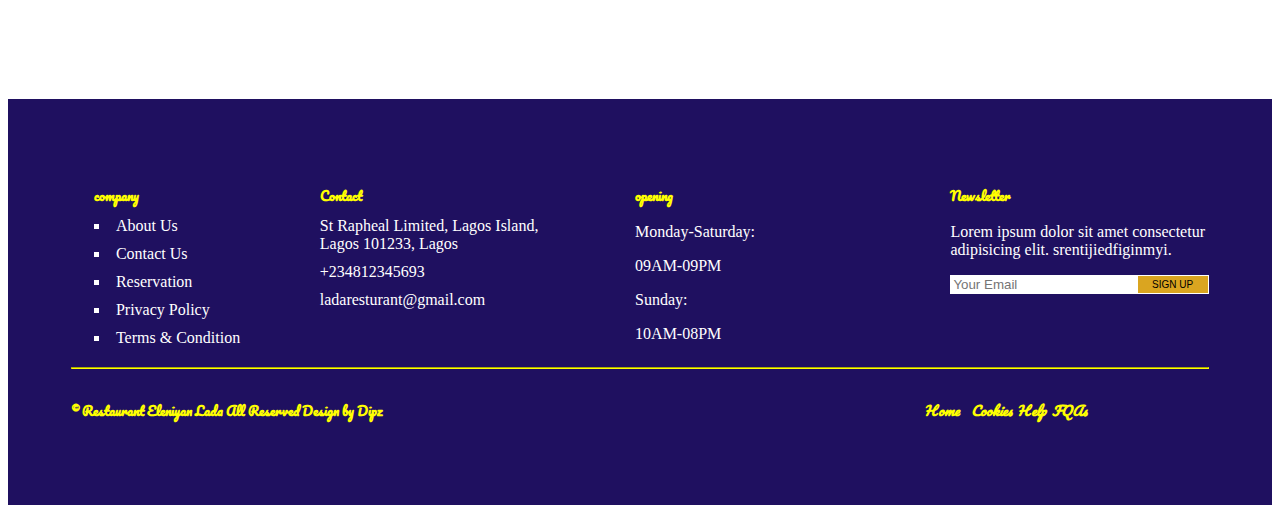
<file: reserve.html>
<html lang="en">
  <head>
    <meta charset="UTF-8" />
    <meta name="viewport" content="width=device-width, initial-scale=1.0" />
    <title>restaurant dipz</title>
    <link
      href="Favicon@2x.png"
      rel="icon"
      type="image/x-icon"
    />

    <link rel="preconnect" href="https://fonts.googleapis.com" />
    <link rel="preconnect" href="https://fonts.gstatic.com" crossorigin />
    <link
      href="https://fonts.googleapis.com/css2?family=Pacifico&display=swap"
      rel="stylesheet"
    />

    <style>
      nav {
        background-color: red;
        color: white;
        padding: 10px;
      }

      nav a {
        color: white;
        text-decoration: none;
        font-weight: bolder;
        text-transform: uppercase;
      }

      nav a:hover{
        color: yellow;
      }

      nav ul {
        list-style: none;
        display: flex;
        justify-content: center;
        column-gap: 30px;
      }
      .banner {
        background-color: blue;
        height: 200px;
        background-image: url(banner.jpg);
        background-repeat: no-repeat;
        background-size: cover; position: relative;
      }
      .banner div {
        color: white;
        width: 40%;
        position: absolute;
        top: 20%;
        left: 40%;
      }
      .banner h2{
        font-size:5vw ;
        margin: 15px 0;
      }
     
.banner button:hover{background-color: red;
  color: white;
cursor: pointer;
}
      .service {
        display: flex;
        column-gap: 20px;
        padding: 40px 10%;
      }
      .service section {
        height: 400px;
        background-color: black;
        flex: 1;
      }

      .about {
        background-color: yellow;
        display: flex;
        padding: 40px 10%;
        column-gap: 5%;
      }

      .about-img {
        background-color: black;
        height: 500px;
      }
      .reserve {
        display: flex;
      }
      .reserve-img {
        background-image: url(couple.jpg);
        flex: 1;
        background-size: cover;
      }
      .reserve-form {
        flex: 1;
        padding: 40px 15%;
        background-color: rgb(107, 107, 161);
        color: white;
      }

      .reserve-form h5 {
        color: yellow;
        font-family: "Pacifico", cursive;
        margin: 5px 0px;
      }
      .reserve-form h3 {
        color: rgb(231, 231, 231);
        font-family: Arial, Helvetica, sans-serif;
        font-size: 2rem;
        margin: 5px 0px 15px 0px;
      }

      .reserve-form input {
        height: 35px;
        width: 100%;
        margin-bottom: 20px;
      }

      .reserve-form div {
        display: flex;
        column-gap: 2%;
      }

      .reserve-form textarea {
        width: 100%;
        margin-bottom: 20px;
        height: 50px;
      }

      .reserve-form select {
        flex: 1;
        height: 35px;
      }
      .box {
        display: flex;
        column-gap: 5%;
        padding: 5%;
      }
      .box section {
        background-color: rgb(0, 0, 0);
        flex: 1;
        border-radius: 20px; height: 250px;
        text-align: center;padding: 3%; margin: 5px 0px;
      }

      footer {
        background-color: rgb(31, 16, 96);
        color: white;
        padding: 5px;
        border: none; 
      }
      .Newsletter{display: flex;
      column-gap: 2%;
    background-color: rgb(255, 255, 255);
  
  
    padding: 1px;
    }
      
      .Newsletter input[type="submit"]{

        background-color: goldenrod;
        font-size: x-small;
        position: relative;


      }


.box p{color: white;}


.box h3{ font-family: "Pacifico", cursive;
        color: yellow}

        
        hr{height: 0.1px;
           border-color: yellow;}

footer li{margin-bottom: 10px;}
footer h5{margin-bottom: 10px;
  color: yellow;
        font-family: "Pacifico", cursive;
       }


    </style>
  </head>
  <body>
    <header>
      <center>
        <a href="index.html"
          ><img
            src="Lada logo@2x.png"
            alt="logo"
            height="100px"
        /></a>
      </center>
    </header>
    <nav>
      <ul>
        <a href="index.html"><li>Home</li></a>
        <a href="about.html"> <li>About</li></a>
        <a href="service.html"><li>Services</li></a>
        <a href="menu.html"><li>Menu</li></a>
        <a href="blog.html"> <li>Blog</li></a>
        <a href="reserve.html"> <li>Reservation</li></a>
      </ul>
    </nav>

    <main class="banner">
      <div>
        <h2>Reservation</h2>
    </main>


    <main class="box">
      <section>
        <h3>Location</h3>
<p> St Rapheal Limited, Lagos Island, Lagos 101233, Lagos Nigeria</p>

      </section>
      <section>
        <h3>Phone no</h3>
      <p>+234 812 345 3693</p>
      <p>+234 708 134 3456</p>
      </section>
      <section>
        <h3>Email</h3>
      <p>ladaresturant@gmail.com</p>
      <p>info@ladaresturant.com</p>
      </section>
      
    </main>


    <main class="reserve">
      <section class="reserve-img"></section>

      <section class="reserve-form">
        <form>
          <h5>Reservation</h5>
          <h3>Book a table online</h3>
          <div>
            <input type="text" placeholder="your name" />
            <input type="email" placeholder="your email" name="http" id="" />
          </div>
          <div>
            <input type="datetime-local" placeholder="date & time" id="" />
            <select>
              <option>No of people</option>
              <option>1 person</option>
              <option>2 people</option>
              <option>3 people</option>
              <option>4 people</option>
              <option>5 people</option>
            </select>
          </div>
          <textarea rows="10px">Speacial Request</textarea>
          <input
            type="submit"
            value="BOOK NOW"
            style="
              background-color: yellow;
              color: rgb(23, 220, 118);
              border: none;
            "
          />
        </form>
      </section>
    </main>

<iframe src="https://www.google.com/maps/embed?pb=!1m23!1m12!1m3!1d126827.29500307576!2d3.264458055650498!3d6.602984231566423!2m3!1f0!2f0!3f0!3m2!1i1024!2i768!4f13.1!4m8!3e6!4m0!4m5!1s0x103b938e127e49ff%3A0x1b51dd9887ef0b97!2sShop%201%2C%205%2F7%20Ali%20Balogun%20St%2C%20Lagos%20Island%2C%20Lagos%20101233%2C%20Lagos!3m2!1d6.602990999999999!2d3.34686!5e0!3m2!1sen!2sng!4v1706996645322!5m2!1sen!2sng" width="100%" height="450" style="border:0;" allowfullscreen="" loading="lazy" referrerpolicy="no-referrer-when-downgrade"></iframe>


    
    <footer style=" padding: 5%;">
      <section style="display: flex; column-gap: 5%;  flex: 1;">
      <div style="list-style: square; margin: 0 2%;">
        <h5 class="com">company</h5>
      <li>About Us</li>
      <li>Contact Us</li>
      <li>Reservation</li>
      <li>Privacy Policy</li>
      <li>Terms & Condition</li>
        </div>
<div style="list-style: none; flex: 1;">
<h5 class="con">Contact</h5>
<li>St Rapheal Limited, Lagos Island, Lagos 101233, Lagos</li>
<li>+234812345693</li>
<li>ladaresturant@gmail.com</li>
</div>
<div style="flex: 1;">
<h5 class="ope">opening</h5>
<p>Monday-Saturday:</p>
<p>09AM-09PM</p>
<p>Sunday:</p>
<p>10AM-08PM</p>

</div>
<div style="flex: 1;">
  <h5 class="new">Newsletter</h5>
  
  <p>Lorem ipsum dolor sit amet consectetur <br>adipisicing elit. srentijiedfiginmyi.</p>



  <aside class="Newsletter">

    
    <input type="email" placeholder="Your Email" style="flex: 3; border: none;">
  
    <input type="submit" value="SIGN UP" style="flex: 1; border: none;">
  </aside>
  </div>

</section>
 
<hr>

      <section style="display: flex;">
        
          <h5 style="flex: 3;">
            &#169; Restaurant Eleniyan Lada All Reserved Design by Dipz
      
          </h5>
      <H5 style="display: flex;list-style: none; column-gap: 2%; flex: 1;">
       <I> <li>Home<li></I>
       <I> <li>Cookies</li></I>
       <I><li>Help</li></I>
       <I><li>FQAs</li></I>
      </H5>  
      </section>
    
    </footer>
  </body>
</html>
</file>
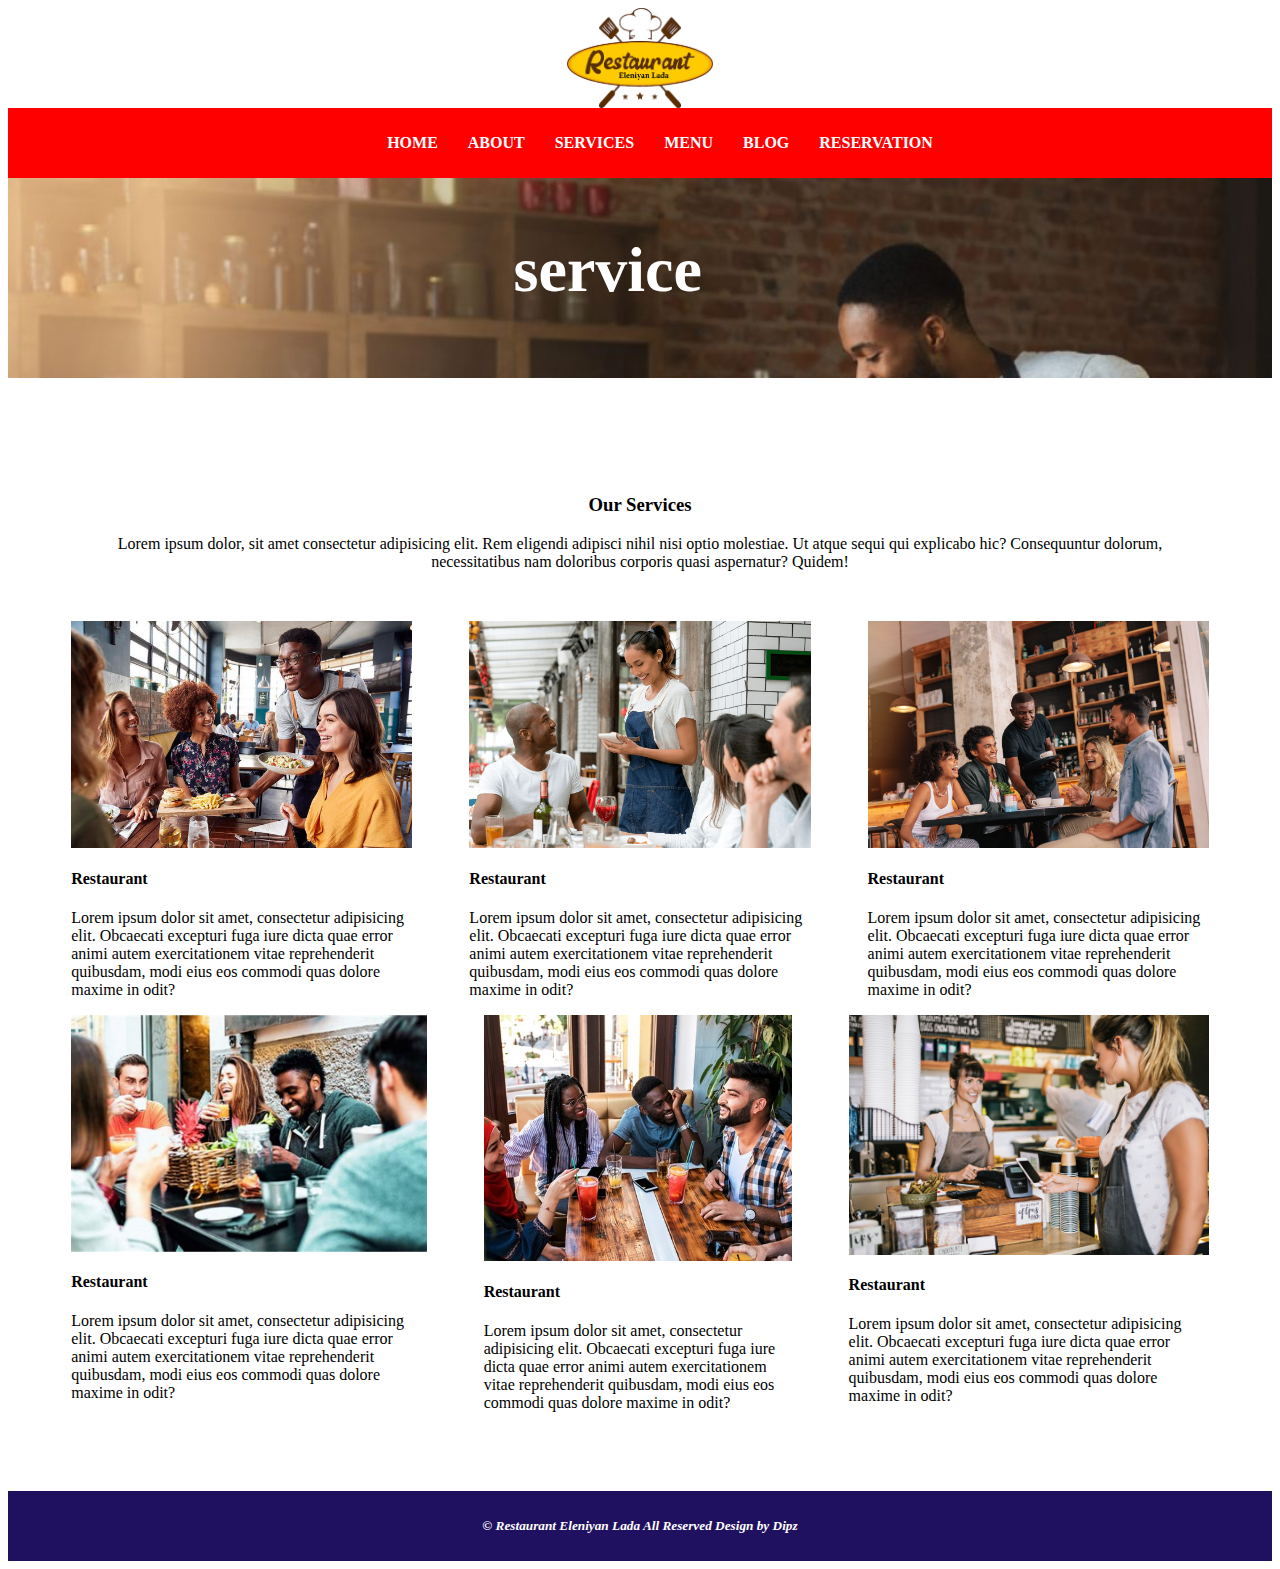
<file: service.html>
<html lang="en">
  <head>
    <meta charset="UTF-8" />
    <meta name="viewport" content="width=device-width, initial-scale=1.0" />
    <title>restaurant dipz</title>
    <link
      href="C:Favicon@2x.png"
      rel="icon"
      type="image/x-icon"
    />

    <link rel="preconnect" href="https://fonts.googleapis.com" />
    <link rel="preconnect" href="https://fonts.gstatic.com" crossorigin />
    <link
      href="https://fonts.googleapis.com/css2?family=Pacifico&display=swap"
      rel="stylesheet"
    />

    <style>
      nav {
        background-color: red;
        color: white;
        padding: 10px;
      }

      nav a {
        color: white;
        text-decoration: none;
        font-weight: bolder;
        text-transform: uppercase;
      }

      nav a:hover{
        color: yellow;
      }

      nav ul {
        list-style: none;
        display: flex;
        justify-content: center;
        column-gap: 30px;
      }
      .banner {
        background-color: blue;
        height: 200px;
        background-image: url(banner.jpg);
        background-repeat: no-repeat;
        background-size: cover; position: relative;
      }
      .banner div {
        color: white;
        width: 40%;
        position: absolute;
        top: 20%;
        left: 40%;
      }
      .banner h2{
        font-size:5vw ;
        margin: 15px 0;
      }
     
.banner button:hover{background-color: red;
  color: white;
cursor: pointer;
}
     .service{
      padding: 5%;
     }

     .item-1{
      text-align: center;
      padding: 3%;
     }


     .item-2{
display: flex;
column-gap: 5%;


     }
      
      footer {
        background-color: rgb(31, 16, 96);
        color: white;
        padding: 5px;
        border: none;
      }
    </style>
  </head>
  <body>
    <header>
      <center>
        <a href="index.html"
          ><img
            src="Lada logo@2x.png"
            alt="logo"
            height="100px"
        /></a>
      </center>
    </header>
    <nav>
      <ul>
        <a href="index.html"><li>Home</li></a>
        <a href="about.html"> <li>About</li></a>
        <a href="service.html"><li>Services</li></a>
        <a href="menu.html"><li>Menu</li></a>
        <a href="blog.html"> <li>Blog</li></a>
        <a href="reserve.html"> <li>Reservation</li></a>
      </ul>
    </nav>

    <main class="banner">
      <div>
        <h2>service</h2>

    </main>

<main class="service">
  <section class="item-1"><h3>Our Services</h3>
<P>Lorem ipsum dolor, sit amet consectetur adipisicing elit. Rem eligendi adipisci nihil nisi optio molestiae. Ut atque sequi qui explicabo hic? Consequuntur dolorum, necessitatibus nam doloribus corporis quasi aspernatur? Quidem!</P>

  </section>
  <section class="item-2">

    <aside>
      <img src="black1.jpeg" width="100%">
      <h4>Restaurant </h4>
      <p>Lorem ipsum dolor sit amet, consectetur adipisicing elit. Obcaecati excepturi fuga iure dicta quae error animi autem exercitationem vitae reprehenderit quibusdam, modi eius eos commodi quas dolore maxime in odit?</p>
          </aside>


    <aside>
      <img src="black2.png" width="100%">
      <h4>Restaurant </h4>
      <p>Lorem ipsum dolor sit amet, consectetur adipisicing elit. Obcaecati excepturi fuga iure dicta quae error animi autem exercitationem vitae reprehenderit quibusdam, modi eius eos commodi quas dolore maxime in odit?</p>
          </aside>


          <aside>
            <img src="black3.jpeg" width="100%">
            <h4>Restaurant </h4>
            <p>Lorem ipsum dolor sit amet, consectetur adipisicing elit. Obcaecati excepturi fuga iure dicta quae error animi autem exercitationem vitae reprehenderit quibusdam, modi eius eos commodi quas dolore maxime in odit?</p>
                </aside>
 

  </section>

  <section class="item-2">
    <aside>
<img src="black4.jpeg" width="100%">
<h4>Restaurant </h4>
<p>Lorem ipsum dolor sit amet, consectetur adipisicing elit. Obcaecati excepturi fuga iure dicta quae error animi autem exercitationem vitae reprehenderit quibusdam, modi eius eos commodi quas dolore maxime in odit?</p>
    </aside>


    <aside>
      <img src="black5.jpg" width="100%">
      <h4>Restaurant </h4>
      <p>Lorem ipsum dolor sit amet, consectetur adipisicing elit. Obcaecati excepturi fuga iure dicta quae error animi autem exercitationem vitae reprehenderit quibusdam, modi eius eos commodi quas dolore maxime in odit?</p>
          </aside>


         
 <aside>
<img src="black8.jpg" width="100%">
<h4>Restaurant </h4>
<p>Lorem ipsum dolor sit amet, consectetur adipisicing elit. Obcaecati excepturi fuga iure dicta quae error animi autem exercitationem vitae reprehenderit quibusdam, modi eius eos commodi quas dolore maxime in odit?</p>
    </aside>

  </section>



</main>








    <footer>
      <center>
        <i
          ><h5>
            &#169; Restaurant Eleniyan Lada All Reserved Design by Dipz
          </h5></i
        >
      </center>
    </footer>
  </body>
</html>
</file>
